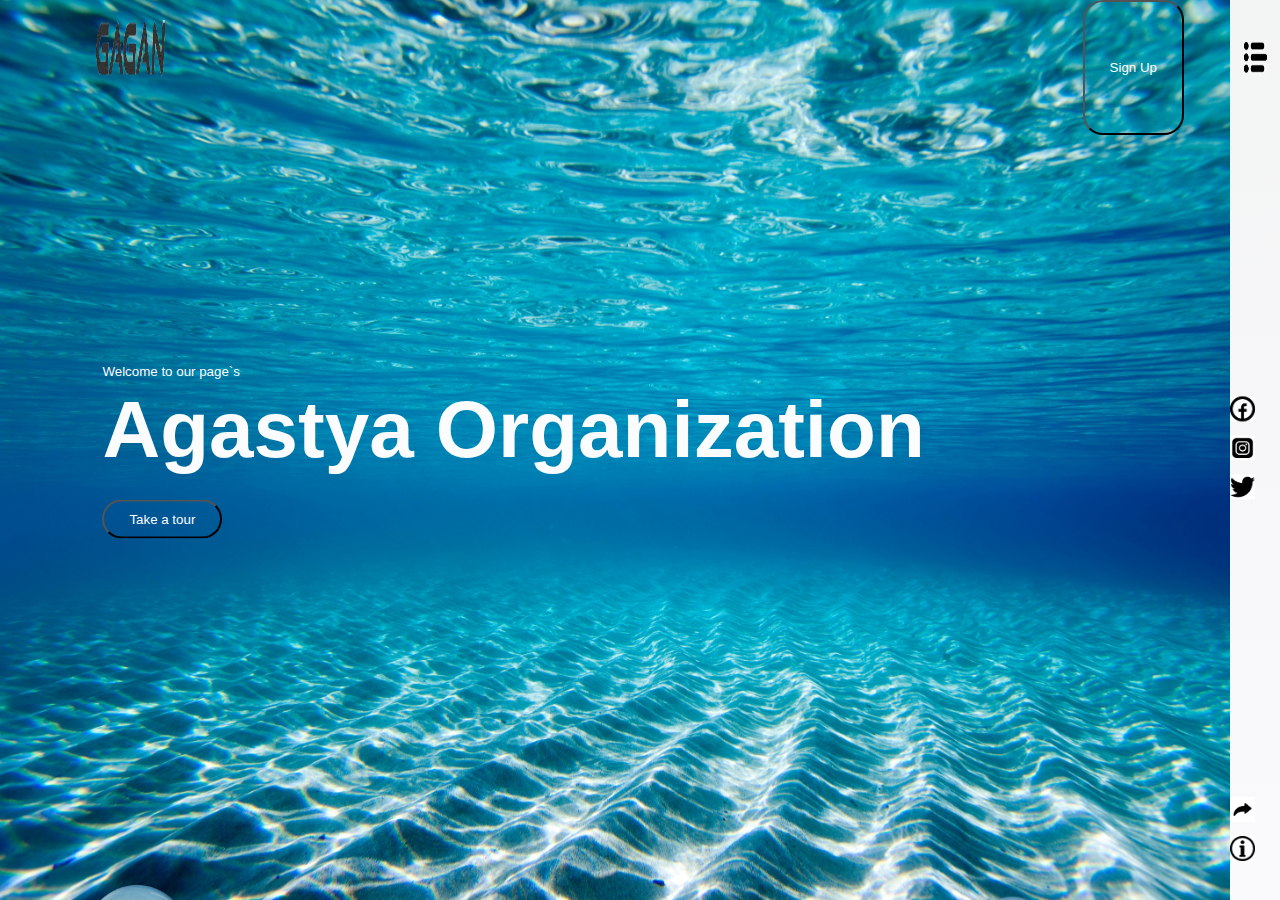
<file: index.html>
<!DOCTYPE html>
<html lang="en">
<head>
    <meta charset="UTF-8">
    <meta http-equiv="X-UA-Compatible" content="IE=edge">
    <meta name="viewport" content="width=device-width, initial-scale=1.0">
    <title>Document</title>
    <link rel="stylesheet" href="index.css" >
    <link rel="html" href="sign.html">
</head>
<body>
    <div class="hero">
        <div class="navbar">
         <img src="Gagan_logo-removebg-preview.png" class="Logo">
         <button type="button" >Sign Up</button>

         

        </div>
        <div class="content">
            <small> Welcome to our page`s</small>
            <h1>Agastya  Organization</h1>
            <button type="button">Take a tour</button>
        </div>
        <div class="side-bar">
            <img src="menu.png" class="menu">



            <div class="social-link">
                <img src="facebook.png">
                <img src="instragram.png">
                <img src="twittter.png">

            </div>
            <div class="useful-link">
                <img src="share.png">
                <img src="info.png">
               

            </div>
        </div>

        <div class="bubbles">
            <img src="bubble-1716959_960_720-removebg-preview.png">
            <img src="bubble-1716959_960_720-removebg-preview.png">
            <img src="bubble-1716959_960_720-removebg-preview.png">
            <img src="bubble-1716959_960_720-removebg-preview.png">
            <img src="bubble-1716959_960_720-removebg-preview.png">
            <img src="bubble-1716959_960_720-removebg-preview.png">
            <img src="bubble-1716959_960_720-removebg-preview.png">
            
        </div>
    </div>
</body>
</html>
</file>
<file: index.css>
*{
    margin: 0;
    padding: 0;
    font-family: sans-serif;
}
.hero {
    width: 100%;
    height: 100vh;
    background-image: url(WallpaperDog-20534639.jpg);
    background-size: cover;
    background-position: center;
    position: relative;
    overflow: hidden; 
}
.Logo{
    width: 120px;
    height: 60px;
    margin-top: 20px;
    cursor: pointer;
}
.navbar{
    width: 85%;
    height: 15%;
    margin: auto;
    display: flex;
    align-content: center;
    justify-content: space-between;
}
button{
    color: #fbfcfd;
    padding:  10px 25px;
    background: transparent;
    border-radius: 20px;
    outline: none;
    cursor: pointer;
}
.content{
    color: #fbfcfd;
    position: absolute;
    top: 50%;
    left: 8%;
    transform: translateY(-50%);
    z-index: 2;
}
h1{
    font-size: 80px;
    margin: 10px 0 30px;
    line-height: 80px;
}
.side-bar{
    width: 50px;
    height: 100vh;
    background: linear-gradient(#f3f4f4, #fafafc);
    position: absolute;
    right: 0;
    top:0 ;
}
.menu{   
    display: block;
    width: 25px;
    height: 35px;
    margin:  40px auto 0;
    cursor: pointer;

}
.social-link img ,.useful-link img{
    width: 25px;
    margin: 5px auto;
    cursor: pointer;
}
.social-link{
    width: 50px;
    position: absolute;
    top: 50%;
    transform: translateY(-50%);

}
.useful-link{
    width: 50px;
    position: absolute;
    bottom: 30px;

}
.bubbles img{
    width:  90px;
    animation: bubble 7s linear infinite;
}
.bubbles{
    width: 100%;
    display: flex;
    align-items: center;
    justify-content: space-around;
    position: absolute;
    bottom: -100px;
}
@keyframes bubble {
    0%{
        transform: translateY(0);
        opacity: 0;
    }
    50%{
        
        opacity: 1;
    }
    70%{
       
        opacity: 1;
    }
    100%{
        transform: translateY(-80vh);
        opacity: 0;
    }
}


.bubbles img:nth-child(1){
    animation-delay: 2s;
    width: 200px;
}
.bubbles img:nth-child(2){
    animation-delay: 1s;
    width: 100px;
}
.bubbles img:nth-child(3){
    animation-delay: 3s;
    width: 45px;
}
.bubbles img:nth-child(4){
    animation-delay: 4.5s;
    width: 110px;
}
.bubbles img:nth-child(5){
    animation-delay: 3s;
    width: 70px;
}
.bubbles img:nth-child(6){
    animation-delay: 6s;
    width: 150px;
}
.bubbles img:nth-child(7){
    animation-delay: 7s;
    width: 80px;
}
</file>
